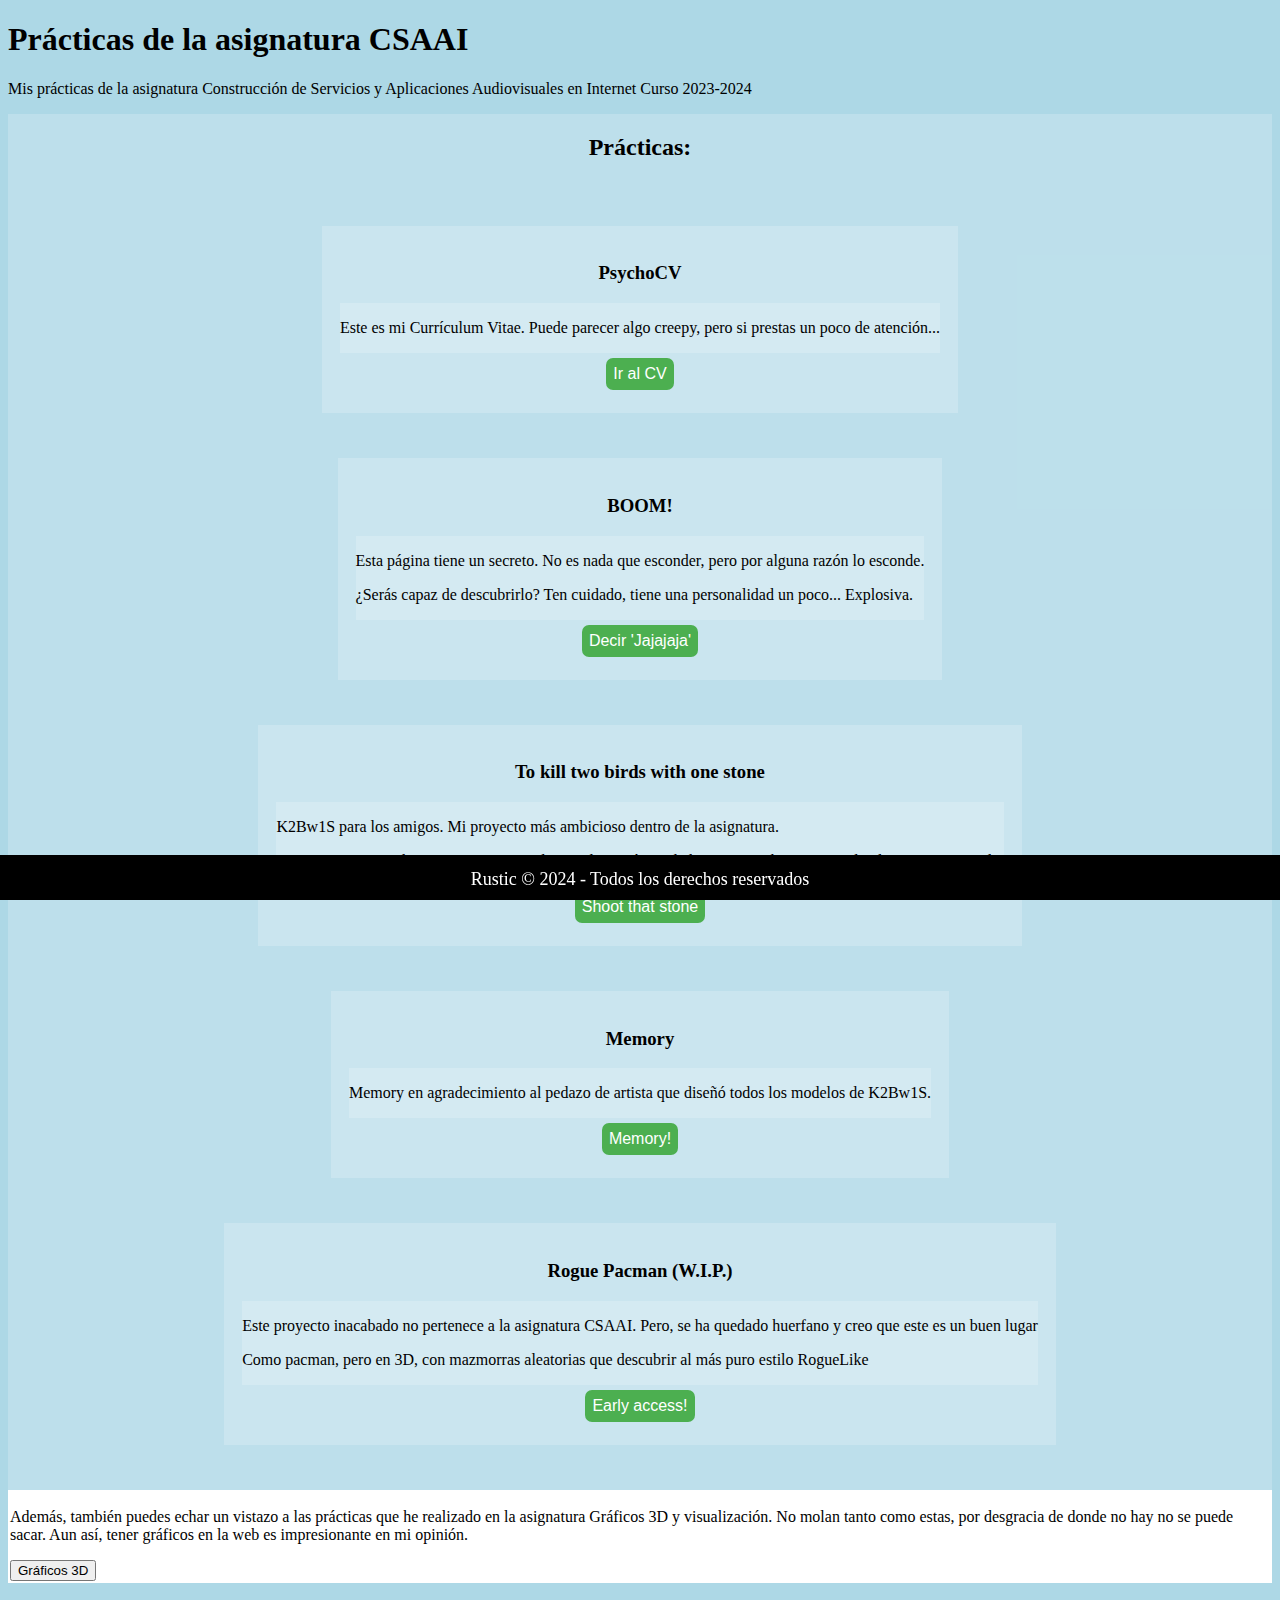
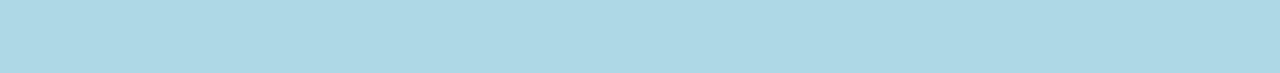
<file: index.html>
<!DOCTYPE html>
<!-- Esto es un comentario en html -->

<!-- Ctrl + Shift + 7

Si tenemos
varias lineas
que queremos comentar -->


<html>

<head>
    <meta charset="utf-8">
    <title>Prácticas</title>
    <link rel="stylesheet" type="text/css" href="styles.css">
</head>

<body>
    <header>
        <h1>Prácticas de la asignatura CSAAI</h1>
        <nav>
            <p>Mis prácticas de la asignatura Construcción de Servicios y Aplicaciones Audiovisuales en Internet Curso
                2023-2024</p>
        </nav>
    </header>
    <main>
        <h2>Prácticas: </h2>

        <article>
            <h3>PsychoCV</h3>
            <section>
                <p>Este es mi Currículum Vitae. Puede parecer algo creepy, pero si prestas un poco de atención...</p>
            </section>
            <button class="cool-btn" onclick="location.href='P1/index.html'">Ir al CV</button>
        </article>

        <article>
            <h3>BOOM!</h3>
            <section>
                <p>Esta página tiene un secreto. No es nada que esconder, pero por alguna razón lo esconde.</p>
                <p>¿Serás capaz de descubrirlo? Ten cuidado, tiene una personalidad un poco... Explosiva.</p>
            </section>       
            <button class="cool-btn" onclick="location.href='P2/index.html'">Decir 'Jajajaja'</button>
        </article>

        <article>
            <h3>To kill two birds with one stone</h3>
            <section>
                <p>K2Bw1S para los amigos. Mi proyecto más ambicioso dentro de la asignatura.</p> 
                <p>Por esto, contiene algunos errores. Pero el arte y la mecánica de lanzamiento hacen que 
                    valga la pena pese a todo.
                </p>

            </section>
            <button class="cool-btn" onclick="location.href='P3/index.html'">Shoot that stone</button>
        </article>

        <article>
            <h3>Memory</h3>
            <section>
                <p>Memory en agradecimiento al pedazo de artista que diseñó todos los modelos de K2Bw1S.</p>    
            </section>
            <button class="cool-btn" onclick="location.href='P4/index.html'">Memory!</button>
        </article>

        <article>
            <h3>Rogue Pacman (W.I.P.)</h3>
            <section>
                <p>Este proyecto inacabado no pertenece a la asignatura CSAAI. Pero, se ha quedado huerfano y creo que este es un buen lugar</p> 
                <p>Como pacman, pero en 3D, con mazmorras aleatorias que descubrir al más puro estilo RogueLike</p>   
            </section>
            <button class="cool-btn" onclick="location.href='https://yodak025.github.io/3D-Graphics/Rustic_PacMan/index.html'">Early access!</button>
        </article>
        
        <aside>
            <section>
                <p>Además, también puedes echar un vistazo a las prácticas que he realizado en la asignatura Gráficos 3D y visualización.
                No molan tanto como estas, por desgracia de donde no hay no se puede sacar. 
                Aun así, tener gráficos en la web es impresionante en mi opinión.</p>
            </section>        
            <button onclick="location.href='https://yodak025.github.io/3D-Graphics/'">Gráficos 3D</button>
        </aside>
    </main>

    <footer>
        <p>Rustic © 2024 - Todos los derechos reservados</p>
    <footer>
    
</body>
</body>

</html>
</file>
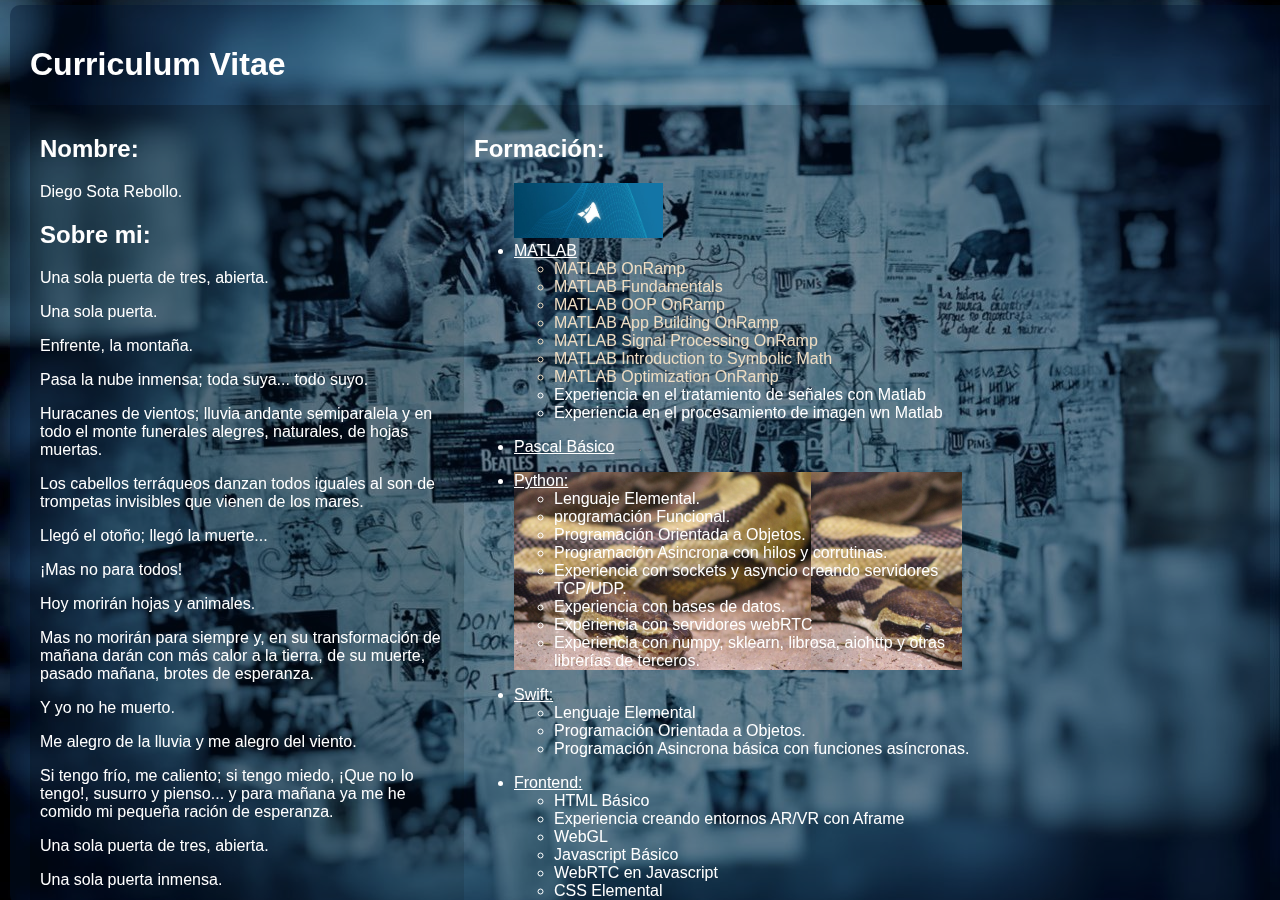
<file: P1/index.html>
<!DOCTYPE html>
<html lang="en">

<head>
    <meta charset="UTF-8">
    <meta http-equiv="X-UA-Compatible" content="IE=edge">
    <meta name="viewport" content="width=device-width, initial-scale=1.0">
    <title>Curriculum</title>

    <!-- Hoja de estilo -->
    <link rel="stylesheet" href="2c-template.css">

</head>

<script src="cv.js"></script>

<body>
    <hr>
    <div id="container" class="container normal-text">
        <main class="canvas">
            <h1>Curriculum Vitae</h1>

            <section class="fila">
                <article id="c1" class="columna izquierda">
                    <h2>Nombre: </h2>
                    <p>Diego Sota Rebollo.</p>

                    <h2>Sobre mi: </h2>
                    <p>Una sola puerta de tres, abierta.</p>
                    <p>Una sola puerta.</p>
                    <p>Enfrente, la montaña.</p>

                    <p>Pasa la nube inmensa; toda suya... todo suyo.</p>
                    <p>Huracanes de vientos; lluvia andante semiparalela y en todo el monte funerales alegres,
                        naturales, de hojas muertas.</p>

                    <p>Los cabellos terráqueos danzan todos iguales al son de trompetas invisibles que vienen de los
                        mares.</p>

                    <p>Llegó el otoño; llegó la muerte...</p>
                    <p>¡Mas no para todos!</p>
                    <p>Hoy morirán hojas y animales.</p>

                    <p>Mas no morirán para siempre y, en su transformación de mañana darán con más calor a la tierra, de
                        su muerte, pasado mañana, brotes de esperanza.</p>

                    <p>Y yo no he muerto.</p>
                    <p>Me alegro de la lluvia y me alegro del viento.</p>
                    <p>Si tengo frío, me caliento; si tengo miedo, ¡Que no lo tengo!, susurro y pienso... y para mañana
                        ya me he comido mi pequeña ración de esperanza.</p>

                    <p>Una sola puerta de tres, abierta.</p>
                    <p>Una sola puerta inmensa.</p>
                    <button onclick="location.href='about.html'">AQUI NO HAY NADA QUE VER</button>
                    <h2>Idiomas: </h2>
                    <ul>
                        <li>Español nativo</li>
                        <li>Inglés B2</li>
                    </ul>
                </article>
                <article id="c2" class="columna derecha">
                    </p>
                    <h2>Formación: </h2>
                    <ul>
                        <img src="Images/matlab.png" width="20%">
                        <li class="underline">MATLAB</li>
                        <ul>
                            <li class="link"
                                onclick="location.href='https://matlabacademy.mathworks.com/progress/share/certificate.html?id=91f17e63-98ad-4ca8-a0f5-77ebfccfd9f6&'">
                                MATLAB OnRamp</li>
                            <li class="link"
                                onclick="location.href='https://matlabacademy.mathworks.com/progress/share/certificate.html?id=5730d893-e2d7-4f32-a3a1-867a312521b4&'">
                                MATLAB Fundamentals</li>
                            <li class="link"
                                onclick="location.href='https://matlabacademy.mathworks.com/progress/share/certificate.html?id=7fd9a5a7-00d6-4db8-98cc-6a9e7aeba27d&'">
                                MATLAB OOP OnRamp</li>
                            <li class="link"
                                onclick="location.href='https://matlabacademy.mathworks.com/progress/share/certificate.html?id=e84a6ee4-2a7d-4314-b8df-55a47c7baf18&'">
                                MATLAB App Building OnRamp</li>
                            <li class="link"
                                onclick="location.href='https://matlabacademy.mathworks.com/progress/share/certificate.html?id=5fdb5647-a7eb-403c-a728-fe75aab239f0&'">
                                MATLAB Signal Processing OnRamp</li>
                            <li class="link"
                                onclick="location.href='https://matlabacademy.mathworks.com/progress/share/certificate.html?id=bc250607-e527-4bc0-86b0-62ad5a7d4fc5&'">
                                MATLAB Introduction to Symbolic Math</li>
                            <li class="link"
                                onclick="location.href='https://matlabacademy.mathworks.com/progress/share/certificate.html?id=1f2a4cb3-84f4-40ed-9128-1211abff33cf&'">
                                MATLAB Optimization OnRamp</li>
                            <li>Experiencia en el tratamiento de señales con Matlab</li>
                            <li>Experiencia en el procesamiento de imagen wn Matlab</li>
                        </ul>
                        </p>
                        <li class="underline">Pascal Básico</li>
                        </p>
                        <div id="python">

                            <li class="underline">Python:</li>
                            <div style="background-color: rgba(0, 0, 0, 0.4);"></div>
                            <ul>
                                <li>Lenguaje Elemental.</li>
                                <li>programación Funcional.</li>
                                <li>Programación Orientada a Objetos.</li>
                                <li>Programación Asincrona con hilos y corrutinas.</li>
                                <li>Experiencia con sockets y asyncio creando servidores TCP/UDP.</li>
                                <li>Experiencia con bases de datos.</li>
                                <li>Experiencia con servidores webRTC</li>
                                <li>Experiencia con numpy, sklearn, librosa, aiohttp y otras librerías de terceros.
                                </li>
                        </div>
                        </p>

                        <li class="underline">Swift:</li>
                        <ul>
                            <li>Lenguaje Elemental</li>
                            <li>Programación Orientada a Objetos.</li>
                            <li>Programación Asincrona básica con funciones asíncronas.</li>

                        </ul>

                        </p>
                        <li class="underline">Frontend:</li>
                        <ul>
                            <li>HTML Básico</li>
                            <li>Experiencia creando entornos AR/VR con Aframe</li>
                            <li>WebGL</li>
                            <li>Javascript Básico</li>
                            <li>WebRTC en Javascript</li>
                            <li>CSS Elemental</li>
                        </ul>
                        </p>
                        <li class="underline">Ingeniería de Redes:</li>
                        <ul>
                            <li>Conocimiento general de la arquitectura TCP/IP</li>
                            <li>Protocolos avanzados BGP y OSPF</li>
                            <li>Protocolos orientados a Streaming RTP, SDP, SIP...</li>
                            <li>Conocimientos de seguridad informñatica y calidad de servicio</li>
                            <li>Experiencia realizando conexiones tcp/http cliente-servidor con python y JavaScript
                            </li>
                            <li>Experiencia realizando conexiones udp/text cliente-servidor con python</li>
                            <li>Experiencia realizando conexiones WebRTC peer2peer con python y JavaScript</li>
                        </ul>
                        </p>
                        <h2>Experiencia laboral:</h2>
                        <ul>
                            <li>Profesor ocasional de Matemáticas de Bachillerato.</li>
                            <li>Profesor particular de Matemáticas de 4º de primaria en 2021 durante 6 meses, 2
                                horas por semana.
                            </li>
                            <li>Profesor ocasional de guitarra.</li>
                        </ul>

                        <h2>Experiencia académica:</h2>
                        <ul>
                            <li>Cursado Bachillerato en modalidad de Ciencias Puras.</li>
                            <li>Cursando tercero de GISAM en la URJC con los 2 primeros cursos completados.</li>
                        </ul>
                        <h2>Habilidades: </h2>
                        <ul>
                            <li>Guitarra Clásica, Acústica y Eléctrica intermedio</li>
                            <li>Conocimientos avanzados de Teoría Musical y Armonía Moderna.</li>
                            <li>Experiencia en el manejo de programas de edición de audio como Audacity, Reaper...</li>
                            <li>Piano principiante y básico</li>
                            <li>Permiso B de conducir</li>
                        </ul>

                        <hr>

                    </ul>
                </article>
                </ul>
    </div>
    </main>
    </div>


    <div id="secret-container" class="container secret-text">
        <main class="canvas">
            <h1>¡Dejame!</h1>

            <section class="fila">
                <article id="c1" class="columna izquierda">
                    <h2>Nombre: </h2>
                    <p  onclick="redemption_key()">*******.</p>

                    <h2>Sobre mi: </h2>
                    <p>Déjame ir contigo rebelde y risueño.</p>
                    <p>Déjame ir contigo, libre como el viento.</p>
                    <p>Déjame ir contigo que en ti están mis sueños.</p>
                    <p>Déjame ir contigo...</p>

                    <p>Soy igual que tú eres, viento.</p>
                    <p>Me pienso, me sublevo.</p>
                    <p>Acaricio montañas llenas de aromas y sueños.</p>
                    <p>De niños, de ciervos.</p>
                    <p>Barro dictadura y amo la paz y el sosiego.</p>
                    <p>Y detrás de mí, soplo de viento.</p>
                    <p>Vienes tú conmigo pa' meterlos miedo.</p>

                    <p>Y pa' los labriegos y los ganaderos</p>
                    <p>Vienes tú conmigo pa' acariciar sus sueños</p>
                    <p>Y darles el agua que estaban pidiendo</p>
                    <p>A dioses confusos, a dioses sin cielo</p>

                    <button onclick="location.href='redemption.html'">Redención</button>
                    <h2>Idiomas: </h2>
                    <ul>
                        <li>Aún no sé donde está Pamplona</li>
                        <li>She have to deal with this every day</li>
                    </ul>
                </article>
                <article id="c2" class="columna derecha">
                    </p>
                    <h2>Formación: </h2>
                    <ul>
                        <img src="Images/matlab.png" width="20%">
                        <li class="underline">MATLAB</li>
                        <ul>
                            <li>No me gusta MATLAB</li>
                            <li>Debí estudiar C#</li>
                        </ul>
                        </p>
                        <li class="underline">He pasado años odiando Pascal por ser más duro que yo</li>
                        </p>
                        <div id="python">

                            <li class="underline">Python:</li>
                            <div style="background-color: rgba(0, 0, 0, 0.4);"></div>
                            <ul>
                                <li>Soy un poco narcisista como programador.</li>
                                <li>Me cuesta aceptar mis malas ideas.</li>
                                <li>He utilizado polimorfismo en mi código sin saber para que.</li>
                                <li>Soy incapaz de hacer dos cosas a la vez.</li>
                                <li>Soy terrible estimando el tiempo de desarrollo de un proyecto.</li>
                                <li>Tengo una memoria lamentable.</li>
                                <li>Soy malo priorizando que es lo importante.</li>
                                <li>Un 20% de mis errores los soluciona alguna IA generativa de texto.
                                </li>
                        </div>
                        </p>

                        <li class="underline">Swift:</li>
                        <ul>
                            <li>Al entrar en la universidad suspendí todo lo que no era facil o divertido.</li>
                            <li>Por no ser humilde pasé medio curso sin hablar con practicamente nadie.</li>
                            <li>Llevo 3 años sin programar con tipos.</li>

                        </ul>

                        </p>
                        <li class="underline">Frontend:</li>
                        <ul>
                            <li>Mi ego firma cheques que mi bolsillo no puede pagar.</li>
                            <li>Cuando estoy herido, me vuelvo estúpido.</li>
                            <li>He deshumanizado a profesores y he pagado mis frustraciones con ellos.</li>
                            <li>He necesitado aprender las cosas a cabezazos.</li>
                            <li>He desperdiciado oportunidades muy valiosas persiguiendo ideas fantasiosas.</li>
                            <li>He descuidado mi cuerpo y mi imagen.</li>
                        </ul>
                        </p>
                        <li class="underline">Ingeniería de Redes:</li>
                        <ul>
                            <li>Perdí muchos años delante de un televisor.</li>
                            <li>Nunca supe encajar en la escuela.</li>
                            <li>Dejé que gente horrible hiciese lo que quisiera conmigo.</li>
                            <li>Y luego lo pagué con gente maravillosa.</li>
                            <li>Rechazo la autoridad de forma sistemática</li>
                            <li>He escrito lo que no he sabido decir a la cara</li>
                            <li>He caido bajo por el miedo a la soledad y por la falta de amor propio</li>
                        </ul>
                        </p>
                        <h2>Experiencia laboral:</h2>
                        <ul>
                            <li>No se lidiar con gente de mierda.</li>
                            <li>Me creo que puedo cambiar el mundo.</li>
                            <li>Nunca le dije a mi maestro lo importante que fué para mí.</li>
                        </ul>

                        <h2>Experiencia académica:</h2>
                        <ul>
                            <li>Fumar porros y no ir a clase me llevó a la universidad.</li>
                            <li>Aún así, no soy capaz de ponerme serio por 4 miserables años.</li>
                        </ul>
                        <h2>Habilidades: </h2>
                        <ul>
                            <li>Nunca he sido un buen guitarrista.</li>
                            <li>Aún siguen esperando la primera canción que prometí componer.</li>
                            <li>No se ni montar una reverb.</li>
                            <li>Llevo años sin tocar el piano.</li>
                            <li>Soy una persona despistada, y Flanders al volante</li>
                        </ul>
                        <hr>
                    </ul>
                </article>
                </ul>
    </div>
    </main>
    </div>



    <div id="secret-container" class="container redemption-text">
        <main class="canvas">
            <h1>¡Gracias por llegar hasta aquí!</h1>

            <section class="fila">
                <article id="c1" class="columna izquierda">
                    <h2>Nombre: </h2>
                    <p>Diego.</p>

                    <h2>Sobre mi: </h2>
                
                    <p>Soy eterno viajero de sueños e ilusiones.</p>
                    <p>Soy eterno viajero de amores.</p>
                    <p></p>
                    <p>Cruzaré los mares en mi barco pirata.</p>
                    <p>Con los cañones acenagados.</p>
                    <p>Y mi bandera será blanca.</p>
                    <p></p>
                    <p>Dominaré los aires como un pájaro.</p>
                    <p>Desprendiendo de mi cuerpo.</p>
                    <p>Blancas y multicolores plumas de amor y paz.</p>
                    <p></p>
                    <p>Cabalgaré por valles y montañas a lomos de mi Gitana.</p>
                    <p>Sin dejar más señal para el retorno.</p>
                    <p>Que la sonrisa y la amabilidad.</p>
                    <p></p>
                    <p>Escucharé historias escalofriantes de viejos.</p>
                    <p>Contaré historias inventadas.</p>
                    <p>A preciosos niños dulces y traviesos;</p>
                    <p></p>
                    <p>Y amaré tierna y locamente.</p>
                    <p>A la mujer que merezca del amor puro.</p>
                    <p>De aquel dulce vagabundo.</p>

                    <h2>Idiomas: </h2>
                    <ul>
                        <li>Ella me llevará a Pamplona</li>
                        <li>She counts on me every day</li>
                    </ul>
                </article>
                <article id="c2" class="columna derecha">
                    </p>
                    <h2>Formación: </h2>
                    <ul>
                        <img src="Images/matlab.png" width="20%">
                        <li class="underline">MATLAB</li>
                        <ul>
                            <li>No se puede hacer tortilla sin romper algunos huevos</li>
                            <li>Aprenderé C# haciendo juegos en Unity</li>
                        </ul>
                        </p>
                        <li class="underline">Se reconocer mis errores</li>
                        </p>
                        <div id="python">

                            <li class="underline">Python:</li>
                            <div style="background-color: rgba(0, 0, 0, 0.4);"></div>
                            <ul>
                                <li>tengo mucho cuidado de no pasarme de listo con los demás.</li>
                                <li>Suelo tener ideas creativas e interesantes.</li>
                                <li>Ahora entiendo la utilizad del polimorfismo.</li>
                                <li>Todos los humanos somos siglethread. Yo practico la concurrencia al tocar un instrumento.</li>
                                <li>Soy muy ambicioso y no me conformo.</li>
                                <li>Sé tomar buenas notas.</li>
                                <li>Soy apasionado.</li>
                                <li>Se utilizar herramientas sin descuidar mi aprendizaje.</li>
                        </div>
                        </p>

                        <li class="underline">Swift:</li>
                        <ul>
                            <li>Soy una persona apasionada por la programación.</li>
                            <li>Mi mejor amigo en mi primer año presencial fue un profesor.</li>
                            <li>Voy a aprender TypeScript xddd.</li>

                        </ul>

                        </p>
                        <li class="underline">Frontend:</li>
                        <ul>
                            <li>Vaciaré mi ego, y llenaré mi bolsillo.</li>
                            <li>Es facil razonar conmigo.</li>
                            <li>soy compasivo y se perdonar.</li>
                            <li>Cuando aprendo algo, es para siempre.</li>
                            <li>He sido capaz de mantener la ilusión y el idealismo ante la adversidad.</li>
                            <li>No soy superficial.</li>
                        </ul>
                        </p>
                        <li class="underline">Ingeniería de Redes:</li>
                        <ul>
                            <li>Aprecio la cultura y el arte.</li>
                            <li>De alguna forma he conseguido encajar en la universidad.</li>
                            <li>He crecido, los errores me han hecho mejorar.</li>
                            <li>Porque nunca me ha dado igual hacer las cosas mal.</li>
                            <li>Soy inconformista y crítico por naturaleza</li>
                            <li>Siempre he tenido facilidad con las palabras</li>
                            <li>Soy mal lio, buen novio y el mejor marido del mundo</li>
                        </ul>
                        </p>
                        <h2>Experiencia laboral:</h2>
                        <ul>
                            <li>Soy una persona poco conflictiva.</li>
                            <li>voy a cambiar el mundo a mi alrededor.</li>
                            <li>Algún día le dije a mi maestro lo importante que fué para mí.</li>
                        </ul>

                        <h2>Experiencia académica:</h2>
                        <ul>
                            <li>Fui capaz de entrar en la universidad con una depresión y problemas de adicciones.</li>
                            <li>He seguido mi camino, el camino divertido, el camino largo.</li>
                        </ul>
                        <h2>Habilidades: </h2>
                        <ul>
                            <li>Eso no es verdad!!! Soy un gran guitarrista, no todo es ser virtuoso.</li>
                            <li>Estoy en vias de componer un EP, llevo años recopilando ideas.</li>
                            <li>Tengo conocimientos de sobra para poder aprender por mi cuenta a montar una reverb.</li>
                            <li>Me defiendo al piano.</li>
                            <li>Conduzco muy bien para el tiempo que llevo.</li>
                        </ul>
                        <hr>
                    </ul>
                </article>
                </ul>
    </div>
    </main>
    </div>


    </div>
    <div class="easter_egg">
        has descubierto el SECRETO
    </div>

    <button class="secret" onclick="secret_key()">NO PULSAR</button>
</body>


</html>
</file>
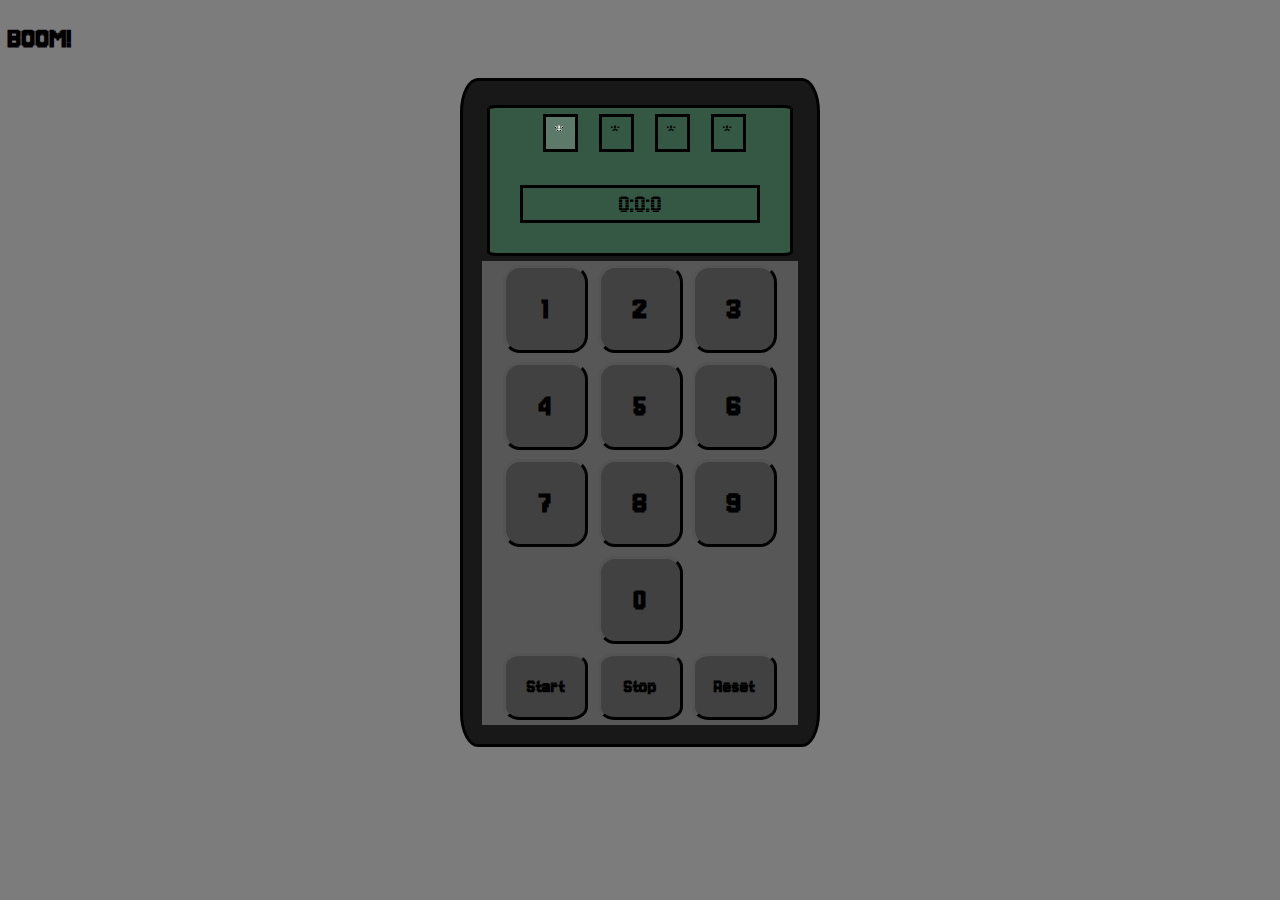
<file: P2/index.html>
<!DOCTYPE html>
<html lang="en">

<head>
    <meta charset="UTF-8">
    <meta name="viewport" content="width=device-width, initial-scale=1.0">
    <title>BOOM!</title>
    <link rel="stylesheet" href="style.css">
</head>

<script src="Javascript/chrono.js"></script>
<script src="Javascript/MasterMindGame.js"></script>
<script src="Javascript/boom.js"></script>


<body onload="init()">
    <h1>BOOM!</h1>
    <button id="MMButton" onclick="location.href='MasterMind.html'">MasterMind</button>
    <main class="canvas">
        <section class="display">

            <section class="key display">

                <div id="d0" class="digit">
                    *
                </div>
                <div id="d1" class="digit">
                    *
                </div>
                <div id="d2" class="digit">
                    *
                </div>
                <div id="d3" class="digit">
                    *
                </div>
                
            </section>

            <section class="chrono">
                <p id="chrono-content">0:0:0</p>
            </section>

        </section>

        <nav class="buttons">

            <section id="first_row" class="row">
                
                <div id="1" class="button">
                    <h1>1</h1>
                </div>
                <div id="2" class="button">
                    <h1>2</h1>
                </div>
                <div id="3" class="button">
                    <h1>3</h1>
                </div>

            </section>

            <section id="second_row" class="row">

                <div id="4" class="button">
                    <h1>4</h1>
                </div>
                <div id="5" class="button">
                    <h1>5</h1>
                </div>
                <div id="6" class="button">
                    <h1>6</h1>
                </div>

            </section>

            <section id="third_row" class="row">

                <div id="7" class="button">
                    <h1>7</h1>
                </div>
                <div id="8" class="button">
                    <h1>8</h1>
                </div>
                <div id="9" class="button">
                    <h1>9</h1>
                </div>

            </section>

            <section id="fourth_row" class="row">

                <div id="0" class="button">
                    <h1>0</h1>
                </div>

            </section>

            <section id="fifth_row" class="row">

                <div id="Start" class="button">
                    <h3>Start</h3>
                </div>
                <div id="Stop" class="button">
                    <h3>Stop</h3>
                </div>
                <div id="Reset" class="button">
                    <h3>Reset</h3>
                </div>

            </section>

        </nav>
    </main>

</body>

</html>
</file>
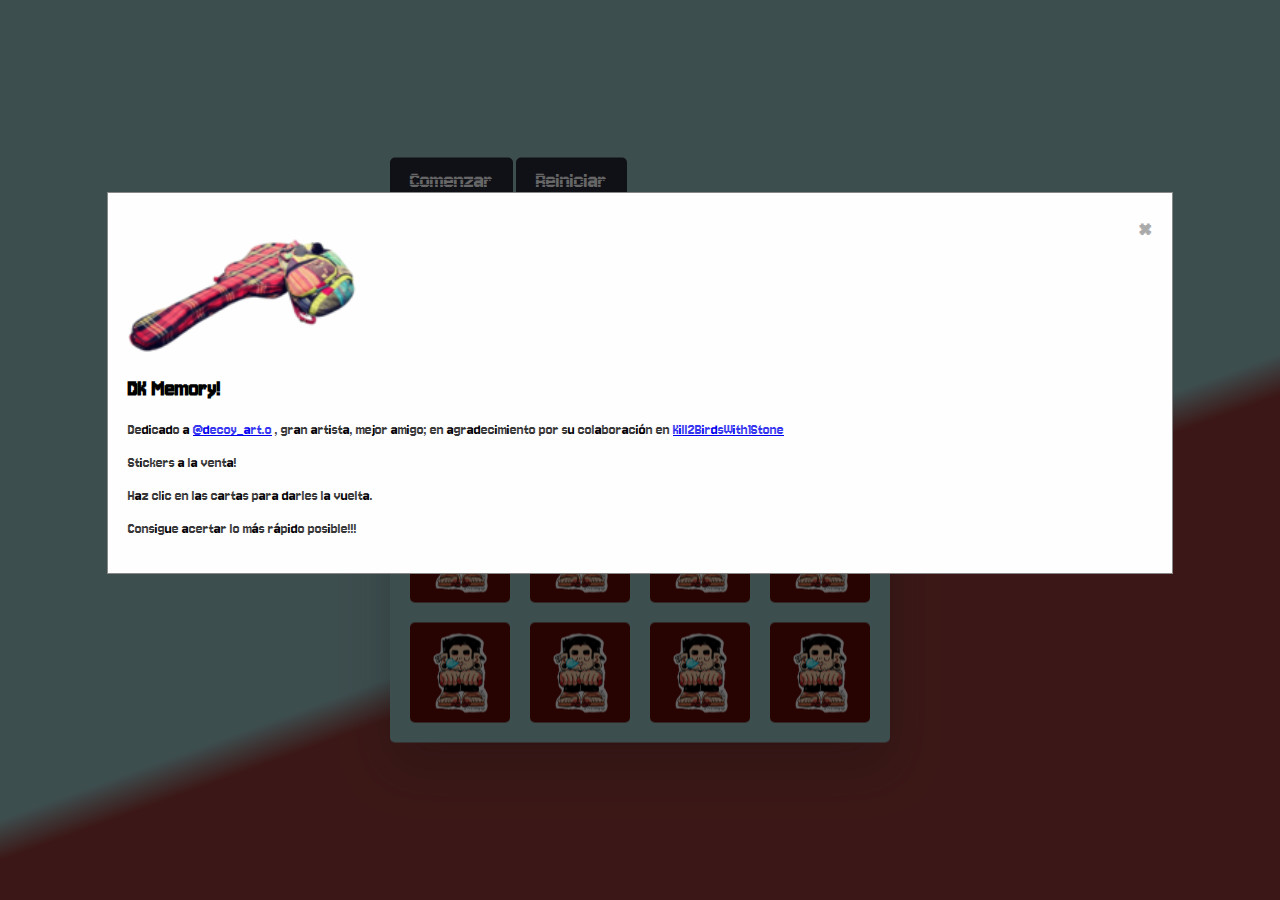
<file: P4/index.html>
<!DOCTYPE html>
<html lang="en">
    <head>
        <meta charset="UTF-8">
        <meta http-equiv="X-UA-Compatible" content="IE=edge">
        <meta name="viewport" content="width=device-width, initial-scale=1.0">
        <title> Memory </title>

        <link rel="stylesheet" href="memory.css" />
        <script src="memory-game.js" defer></script>
    </head>
    <body>
        <div id="myModal" class="modal">
            <div class="modal-content">
              <span class="close">×</span>
              <img class="fImage" src="Stickers/friendship.png" alt="FriendshipError">
              <div class="fText">
                <h2>DK Memory!</h2>
                Dedicado a
                <a href="https://www.instagram.com/decoy_art.o/">@decoy_art.o</a> , gran artista, mejor amigo; en agradecimiento por su colaboración en 
                <a href="https://yodak025.github.io/2023-2024-CSAAI-Practicas/P3/index.html">Kill2BirdsWith1Stone</a>
                <p>Stickers a la venta!</p>
                <p>Haz clic en las cartas para darles la vuelta.</p>
                <p>Consigue acertar lo más rápido posible!!!</p>
            </div>
            </div>
          
          </div>
          
        <div class="game">
            <div class="controles">
                <button class="start">Comenzar</button>
                <button class="restart">Reiniciar</button>
                <div class="display">
                    <div class="movimientos">0 movimientos</div>
                    <div class="timer">tiempo: 0 sec</div>
                </div>
            </div>
            <div class="grid-container">
                <div class="tablero" grid-dimension="4">
                    <div class="card", item-back="Stickers/DK_0_0.png">
                        <div class="card-front"></div>
                        <div class="card-back"><img src="Stickers/DK_0_0.png" alt="StickerError", class="sticker"></div>
                    </div>
                </div>
                
                <div class="win">¡Has Ganado!</div>
            </div>
        </div>
    </body>
</html>
</file>
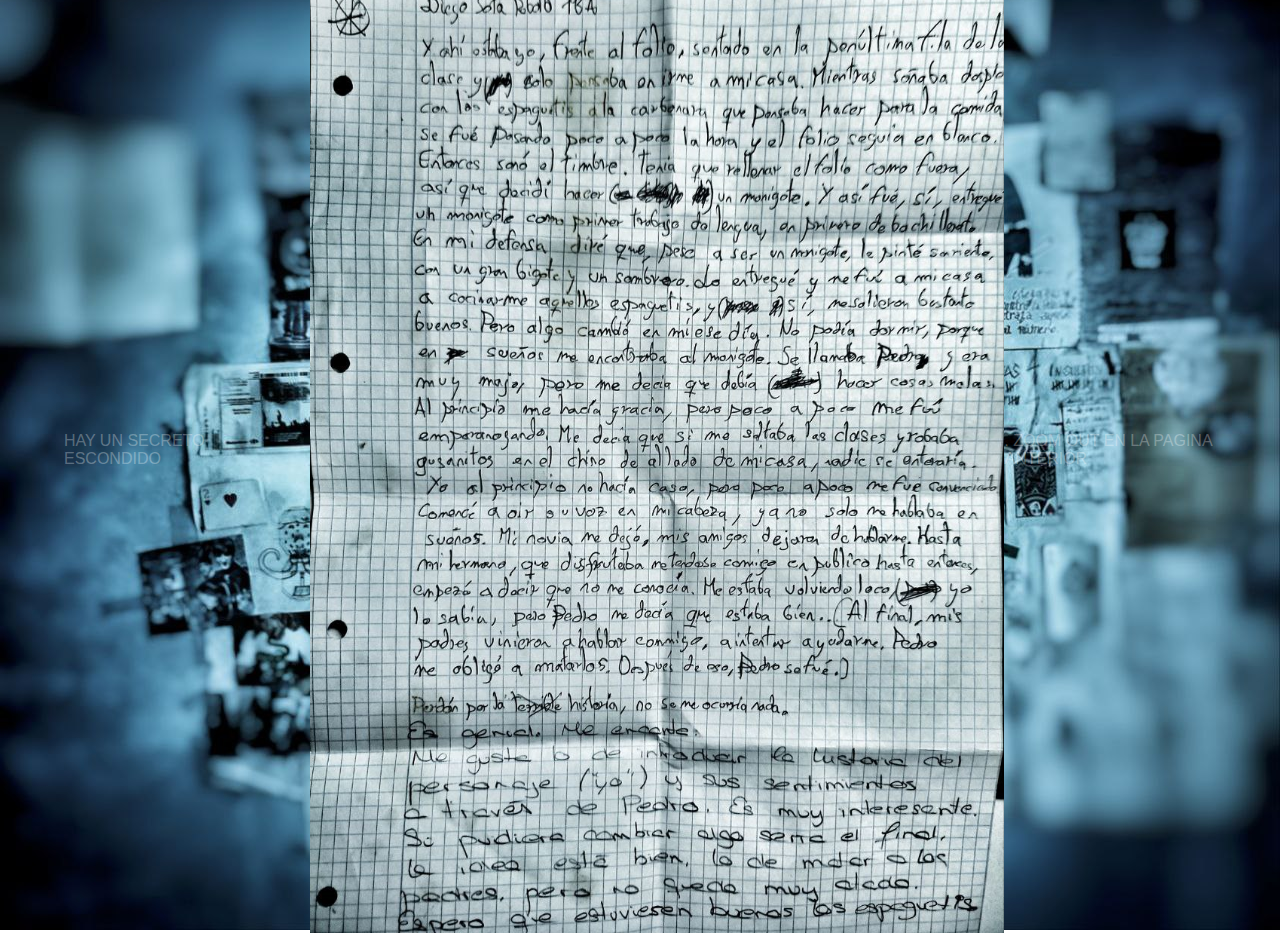
<file: P1/about.html>
<!DOCTYPE html>
<html lang="en">
<head>
    <meta charset="UTF-8">
    <meta name="viewport" content="width=device-width, initial-scale=1.0">
    <title>Document</title>
</head>
<p>HAY UN SECRETO ESCONDIDO </p> 

<link rel="stylesheet" href="2c-template.css">
<style>
    .secondsecret{
        visibility: hidden;
    }
    @media screen and (max-width: 300px) {
    .secondsecret{
      visibility: visible;
      }
    }
    p {
        color: rgba(255, 255, 255, 0.3);
    }
</style>
<button class="secondsecret" onclick="location.href='S1/hola_mundo.html'">NO PULSAR</button>
<img src="Images/pedro.jpeg", height="125%">

<p>. ZOOM OUT EN LA PAGINA ANTERIOR</p>
<body>
    
</body>
</html>
</file>
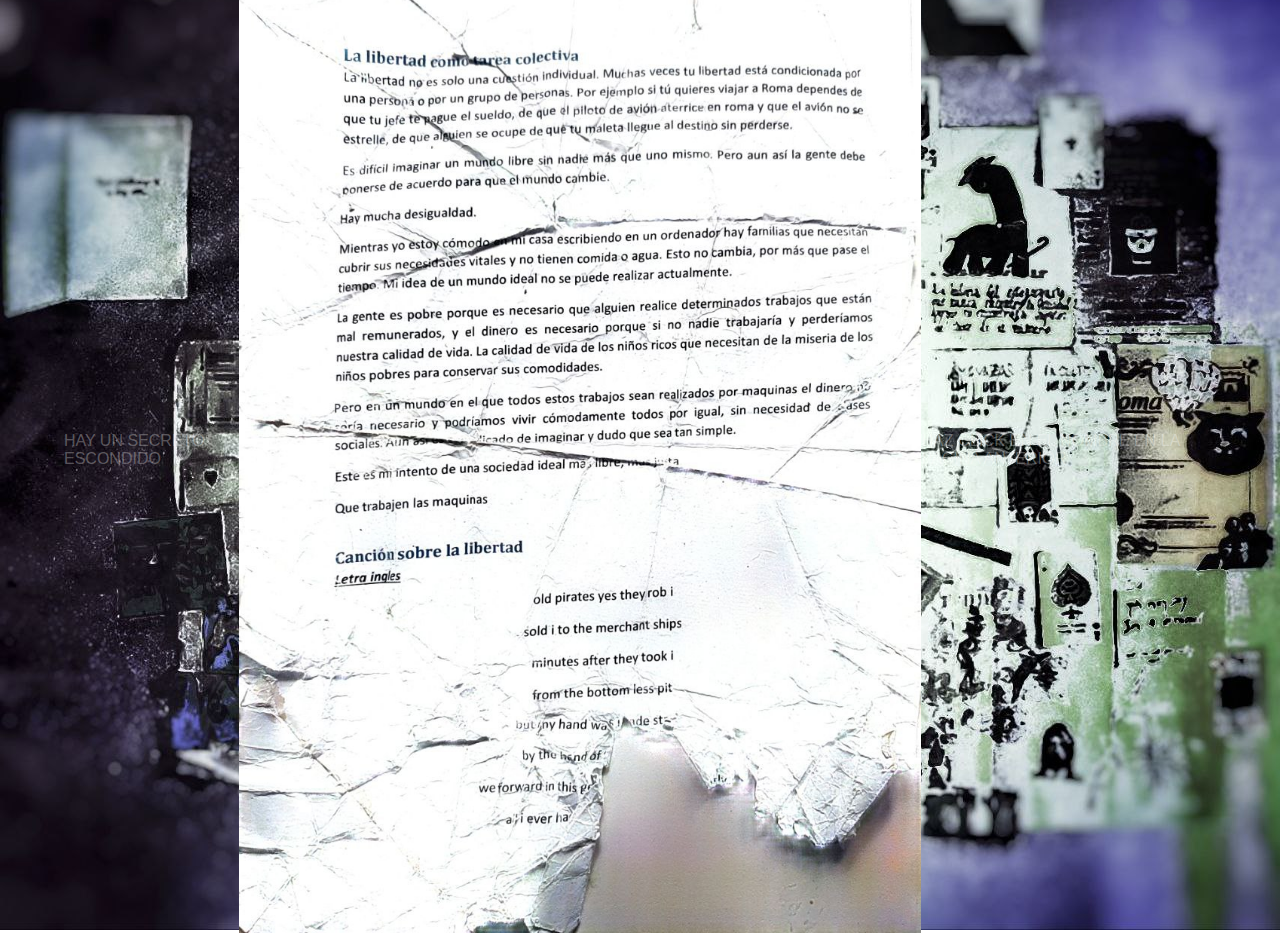
<file: P1/redemption.html>
<!DOCTYPE html>
<html lang="en">
<head>
    <meta charset="UTF-8">
    <meta name="viewport" content="width=device-width, initial-scale=1.0">
    <title>Document</title>
</head>


<body style="background-image:url('Images/secretBackground.jpeg');">
    <p>HAY UN SECRETO ESCONDIDO </p> 
    <link rel="stylesheet" href="2c-template.css">
    <style>
        p {
            color: rgba(255, 255, 255, 0.3);
        }
    </style>
    <img src="Images/redemption.jpg", height="125%">

<p>HAZ CLICK EN EL NOMBRE EN LA PAGINA ANTERIOR</p>
</body>
</html>
</file>
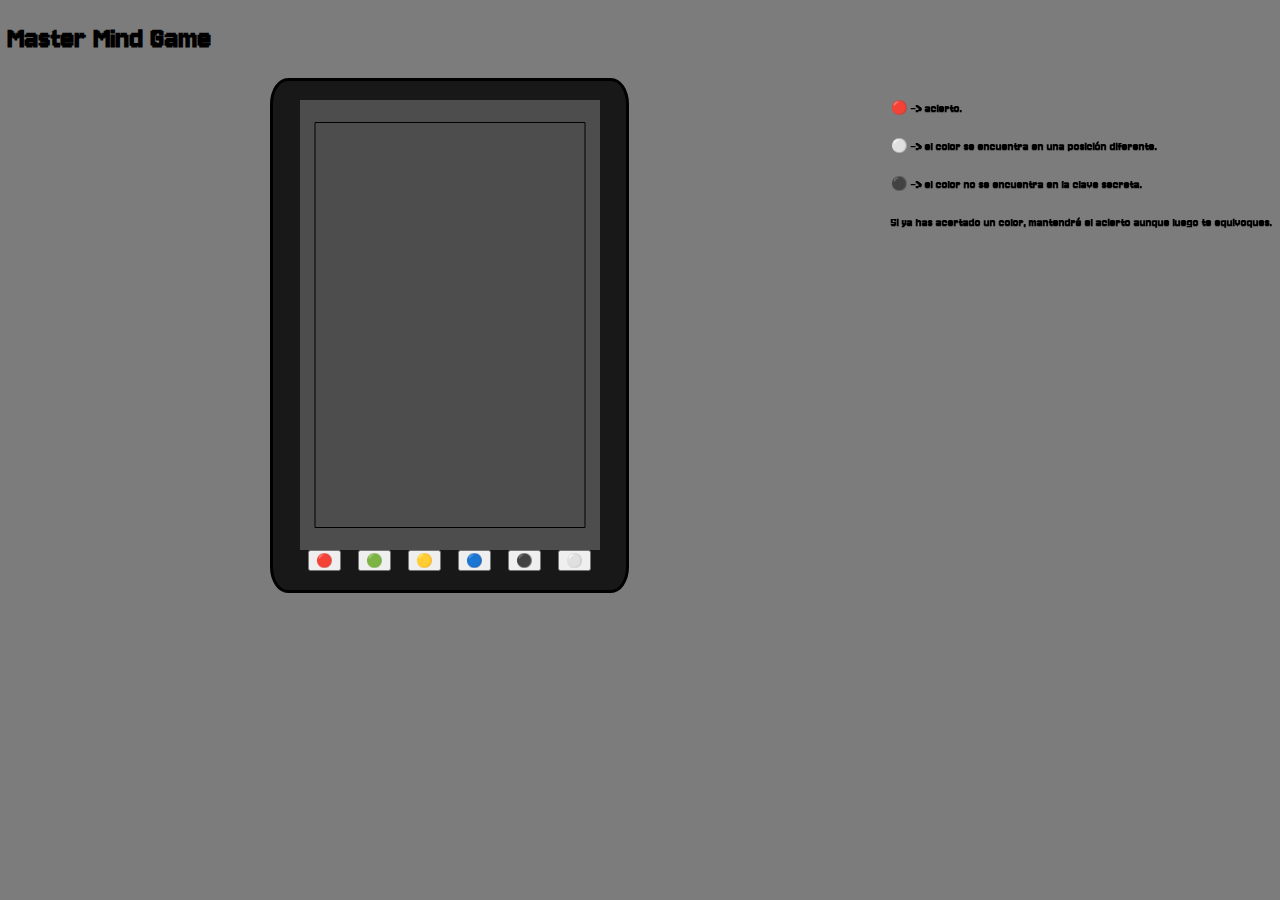
<file: P2/MasterMind.html>
<!DOCTYPE html>
<html lang="en">
<head>
    <meta charset="UTF-8">
    <meta name="viewport" content="width=device-width, initial-scale=1.0">
    <title>MasterMind</title>
    <link rel="stylesheet" href="style.css">
</head>
<body onload="initMM()">

    <h1>Master Mind Game</h1>
    <main style="display: flex;">
        <div class="canvas" style="display: grid;justify-content: center;"><canvas id="Canvas" width="300" height="450"></canvas>
            <div class="colors">
                <button id="red">🔴</button>
                <button id="green">🟢</button>
                <button id="yellow">🟡</button>
                <button id="blue">🔵</button>
                <button id="black">⚫</button>
                <button id="white">⚪</button>
        
            </div>
            </div>
            <section>
                <h5>🔴 -> acierto.</h5>
                <h5>⚪ -> el color se encuentra en una posición diferente.</h5>
                <h5>⚫ -> el color no se encuentra en la clave secreta.</h5>
                <h5>Si ya has acertado un color, mantendré el acierto aunque luego te equivoques.</h5>
            </section>
            
    </main>
    


    
    
    
</body>

<script id="vertexShader" , type="x-shader/x-vertex">
    attribute vec4 a_Position;
    uniform float u_Size;
    void main() {
        gl_Position = a_Position;
        gl_PointSize = u_Size;
    }
    </script>

<script id="fragmentShader" , type="x-shader/x-fragment">
    precision mediump float;
    uniform vec4 u_color;
    void main() {
        gl_FragColor = u_color;
    }
</script>

<script src="Javascript/MMController.js"></script>
<script src="Javascript/MasterMindGame.js"></script>

</html>
</file>
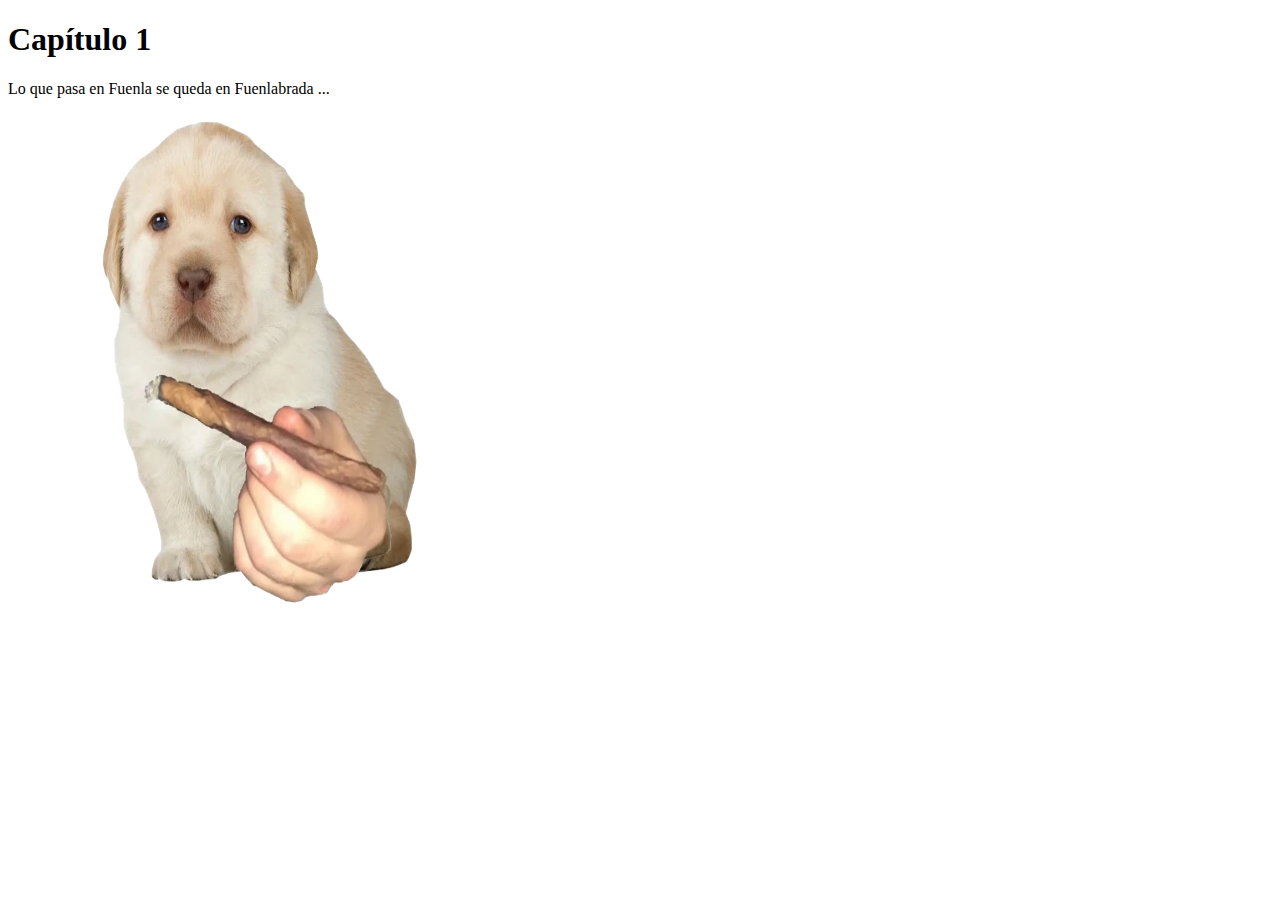
<file: P1/S1/hola_mundo.html>
<!DOCTYPE html>
<!-- Esto es un comentario en html -->

<!-- Ctrl + Shift + 7

Si tenemos
varias lineas
que queremos comentar -->

<html>

<head>
    <meta charset="utf-8">
    <title>Hola Mundo</title>
</head>

<body>
    <h1>Capítulo 1</h1>
    <p>Lo que pasa en Fuenla se queda en Fuenlabrada ...</p>
    <img src="Perro.webp" width="500" height="500"/>

    
</body>

</html>
</file>
<file: styles.css>
body {
    background-color: #add8e6;
}

main{
    display: grid;
    justify-items: center; /*mejor explicitar la disposición si se puede*/
    grid-gap: 5vh;
    margin: 0 0 10vh 0;
    background-color: hsla(0, 0%, 100%, 0.199) ;
}

article{
    display: grid;
    justify-items: center;
    padding: 2vh;
    background-color: hsla(0, 0%, 100%, 0.199) ;
}

section{
    background-color: hsla(0, 0%, 100%, 0.199) ;
}

aside{
    padding: 2px;
    background-color: white;
}



footer {
    z-index: 1;
    position: fixed;
    bottom: 0;
    left:0;
    width: 100%;
    height:5vh;

    background-color: #000;
    color: #fff;
}footer p {
    z-index: 2;
    position: fixed;
    width: 100%;
    text-align: center;
    margin: 1.5vh 1.5vh 0 0;
    font-size: 2vh;
}

.cool-btn {
    background-color: #4CAF50; /* Color de fondo */

    margin: 5px; /* Margen alrededor del botón */
    border: none; /* Bordes */
    border-radius: 7px;
    padding: 7px; /*Espaciado alrededor del texto */
    color: white; /* Color del texto */
    
    text-align: center; /* Centrar el texto */

    display: inline-block;
    font-size: 16px; /* Tamaño del texto */
   
    cursor: pointer; /* Cambiar el cursor a mano al pasar sobre el botón */
    transition-duration: 0.6s;  /*Duración de la transición */

  } .cool-btn:hover {
    background-color: white; /* Color de fondo al pasar el ratón */
    color: black; /* Color del texto al pasar el ratón */
  }

/* Control de dispositivos verticales */
@media (orientation:portrait){
}
</file>
<file: P1/2c-template.css>
/* https://www.w3schools.com/howto/howto_css_two_columns.asp */
/* https://developer.mozilla.org/es/docs/Web/CSS/box-sizing */
/* Así definimos el comportamiento de caja para todos los elementos */
* {
    box-sizing: border-box;
  }

  body {
    font-family: 'Poppins', sans-serif;
    margin: 0;
    padding: 5%;
    background-image: url('Images/background.jpeg');
    background-size: cover;
    background-position: center;
    background-repeat: no-repeat;
    height: 100vh;
    overflow: hidden;
    display: flex;
    align-items: center;
    justify-content: center;
    color: white;
  }
  
/* Crear columnas de ancho diferente que se colocan una a continuación de la otra */
.columna {
float: left;
padding: 10px;
min-height: 500px;
}

.izquierda {

width: 35%;
}

.derecha {
width: 65%;
}

/* Clear floats despues de las columnas para eliminar la superposición */
.filla:after {
content: "";
display: table;
clear: both;
}

#c1 {
    background-color:rgba(0, 0, 0, 0.25);
}

#c2 {
    background-color:rgba(0, 0, 0, 0.15);
}

/* estilos para imágenes https://www.w3schools.com/css/css3_images.asp */
/* posicionamiento de imágenes https://www.w3schools.com/css/css_positioning.asp */



.iresponsive {

    float: left;
    width: 50%;
  }


  .canvas{

    position: fixed;
    top: 5px;
    left: 10px;
    bottom: 5px;
    right: 10px;
    width: 100%;
    height: 100%;
    overflow-y: auto;
    background: rgba(0, 20, 50, 0.4);
    padding: 20px;
    border-radius: 10px;

}

.easter_egg {
    position: fixed;
    top: 0;
    left: 0;
    width: 100%;
    height: 100%;
    background-image: url('Images/_secret.jpeg'); /* Ruta de la imagen secreta */
    background-size: cover;
    background-position: center;
    background-repeat: no-repeat;
    display: none; /* Oculta el fondo secreto inicialmente */

    
  }

.show-secret {
    background-image: url('Images/_secret.jpeg');; /* Muestra el fondo secreto cuando se aplica esta clase */  
}



li.link {
    color: rgb(238, 221, 195);
    cursor: pointer;
    
}

li.underline {
    text-decoration: underline;
}

#python {
  margin: 0;
  background-image: url('Images/python.jpg');
  background-size: contain;
  width: 60%;
}

.secret{
  position: fixed;
  bottom: 0;
  left: 0;
  visibility: hidden;
  
}

.redemption-text {
  display: none;
}
.secret-text {
  display: none;
}
.normal-text {
  display: block;
}


/* Responsive layout - cuando el ancho de pantalla es menor a 600px, muestra las columnas apiladas. */
/* Así conseguimos que el contenido se vea bien en dispositvos móviles */

@media screen and (max-width: 600px) {
    .columna {
      width: 100%;
    }
    #python {
      width: 100%;
    }  

    .iresponsive {
        width: 100%;
    }
}

@media screen and (min-width: 4000px) {
    .secret{
      visibility: visible;
      }
}

/* Más sobre diseño web responsive https://www.w3schools.com/css/css_rwd_intro.asp */
</file>
<file: P2/style.css>
@font-face {
    font-family: Jersey;
    src: url(./Jersey10-Regular.ttf);
}

body {
    background-color: #7c7c7c;
    font-family: Jersey;
}


.canvas {
    background-color: #181818;
    width: 25%;
    margin: 0% auto;
    padding: 1.5%;
    border: solid;
    border-color: black;
    border-radius: 5%;
    user-select: none;
    
}

.display {
    margin:5px;
    border-radius: 3%;
    background-color: #345844;
    border: solid;
    border-color: rgb(0, 0, 0);
    font-size: 30px;
}

.key {
    border: none;
    display: flex;
    flex-wrap: wrap;
    margin: 1%;
    padding: auto;
    justify-content: center;    
}

.buttons{
    background-color: #575757;
    margin: 0% ;
    padding: 0%;
}

.row {
    padding: 0%;
    margin: 0%;
    
    display: flex;
    flex-wrap: wrap;
    justify-content: center;

}


.button {
    background-color: #414141;
    
    border-radius: 20%;
    border-style: outset;
    border-color: rgb(0, 0, 0);
    border-width: 3px;

    width: 25%;
    float: left;
    text-align: center;

    margin: 1.5%;
    
    font-size: 17px;

    cursor: pointer;

}.button.pressed{
    border-style: inset;
}

.digit{
    margin: 1%;
    margin-left: 5%;
    margin-right: 2%;
    border: solid;

    width: 10%;
    float: left;
    text-align: center;
}

.chrono{
    display: flex;
    flex-wrap: wrap;
    border:solid;
    margin: 10%;
    padding: 0%;
    justify-content: center;
}

.match{
    color: green;
    transition: 0.2s;
}

.demimatch{
    color: yellow;
    transition: 0.2s;
}

.mistake{
    color: red;
    transition: 0.2s;
}

.selected{
    filter: brightness(100);
    background-color: rgba(151, 151, 151, 0.2);
    transition: 0.5s;
}


#MMButton {
    display: none;
}

#chrono {
    margin: 0;
    padding: 0;
}

.colors {
    display: flex;
    flex-wrap: wrap;
    justify-content: space-around;
    margin: 0;
    padding: 0;
}

@media screen and (max-width: 768px) {
   .canvas{
        width: 100%;
    }
   .digit{
        width: 15%;
    }
   .chrono{
        margin: 5%;
    }
    
}
</file>
<file: P4/memory.css>
@font-face {
    font-family: Jersey;
    src: url(./Jersey10-Regular.ttf);
}

html {
    width: 100%;
    height: 100%;
    background: linear-gradient(340deg,#953D3A 37%, #9AC2C5 40%);
    font-family: Jersey;
}

.game {
    position: absolute;
    top: 50%;
    left: 50%;
    transform: translate(-50%, -50%);
}

.controls {
    display: flex;
    gap: 20px;
    margin-bottom: 20px;
}

button {
    background: #282A3A;
    color: #FFF;
    border-radius: 5px;
    padding: 10px 20px;
    border: 0;
    cursor: pointer;
    font-family: Jersey;
    font-size: 18pt;
}

.disabled {
    color: #757575;
}

.display {
    color: #282A3A;
    font-size: 14pt;
}

.grid-container {
    position: relative;
}

.tablero,
.win {
    border-radius: 5px;
    box-shadow: 0 25px 50px rgb(33 33 33 / 25%);
    background: #9AC2C5;
    transition: transform .6s cubic-bezier(0.4, 0.0, 0.2, 1);
    backface-visibility: hidden;
}

.tablero {
    padding: 20px;
    display: grid;
    grid-template-columns: repeat(4, auto);
    grid-gap: 20px;
}

.grid-container.flipped .tablero {
    transform: rotateY(180deg) rotateZ(50deg);
}

.grid-container.flipped .win {
    transform: rotateY(0) rotateZ(0);
}

.card {
    position: relative;
    width: 100px;
    height: 100px;
    cursor: pointer;
}

.card-front,
.card-back {
    position: absolute;
    border-radius: 5px;
    width: 100%;
    height: 100%;
    background-color: #620A07;
    background-image: url("./Stickers/DK.PNG");
    background-size: 55%;
    background-position: center;
    background-repeat: no-repeat;
    transition: transform .6s cubic-bezier(0.4, 0.0, 0.2, 1);
    backface-visibility: hidden;
}

.card-back {
    font-size: 28pt;
    text-align: center;
    line-height: 100px;
    background: #FDF8E6;
    transform: rotateY(180deg) rotateZ(50deg);
    user-select: none;
}

.card.flipped .card-front {
    transform: rotateY(180deg) rotateZ(50deg);
}

.card.flipped .card-back {
    transform: rotateY(0) rotateZ(0);
}

.win {
    position: absolute;
    top: 0;
    left: 0;
    width: 100%;
    height: 100%;
    text-align: center;
    background: #FDF8E6;
    transform: rotateY(180deg) rotateZ(50deg);
}

.win-text {
    position: absolute;
    top: 50%;
    left: 50%;
    transform: translate(-50%, -50%);
    font-size: 21pt;
    color: #282A3A;
}

.highlight {
    color: #6f00fc;
}

.sticker{
    width: 100%;
    height: 100%;
    object-fit: contain;
}


.modal {
    display: none;
    position: fixed; 
    z-index: 1; 
    left: 0;
    top: 0;
    width: 100%; 
    height: 100%; 
    overflow: auto; 
    background-color: rgba(0,0,0,0.6);
  }

  .modal-content {
    background-color: #fefefe;
    margin: 15% auto; 
    padding: 20px;
    border: 1px solid #888;
    width: 80%; 
  }

  .close {
    color: #aaa;
    float: right;
    font-size: 28px;
    font-weight: bold;
  }

  .close:hover,
  .close:focus {
    color: black;
    text-decoration: none;
    cursor: pointer;
  }

  .fImage{
    width: 23%;

  }
</file>
